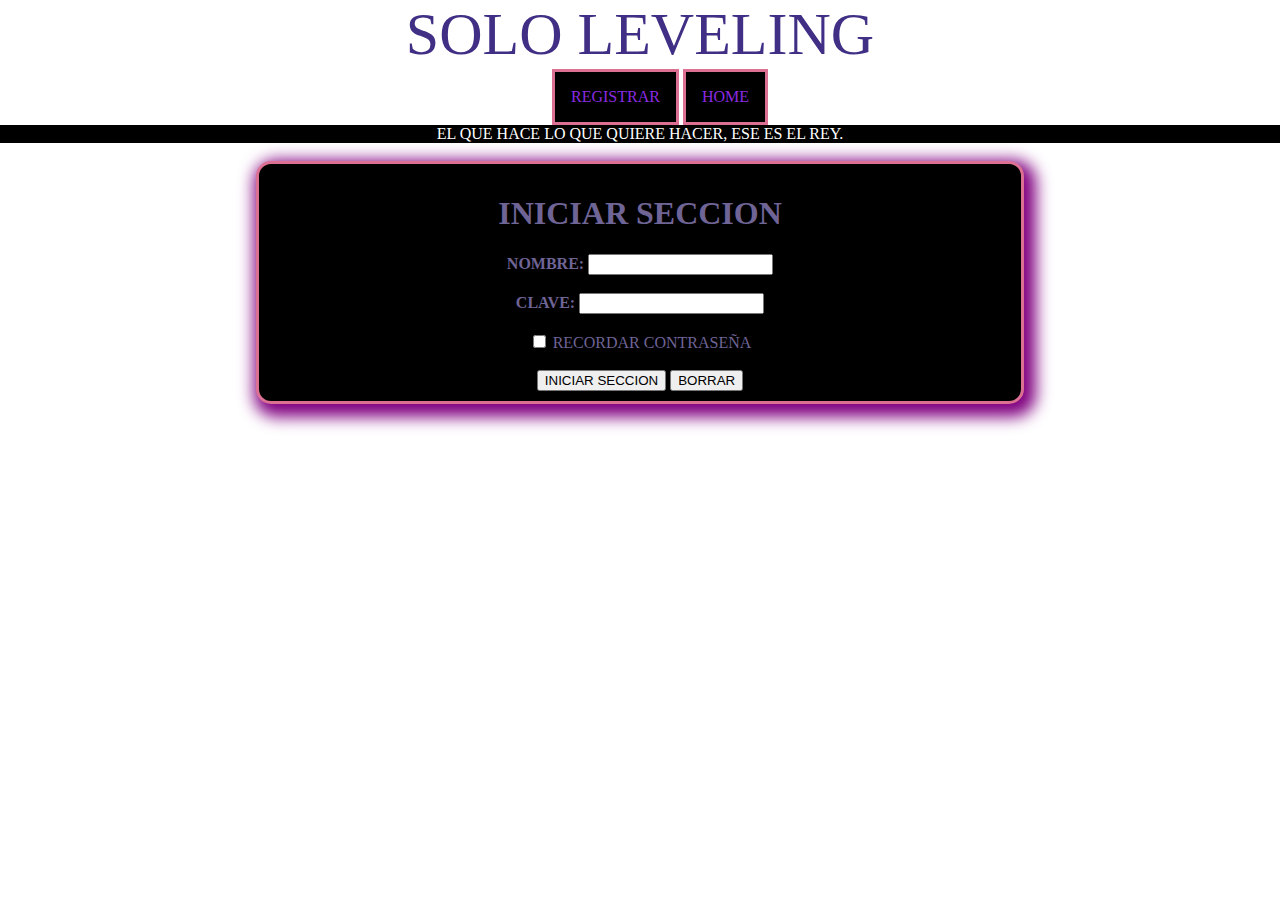
<file: clientes.html>
<!DOCTYPE html>
<html lang="en">
<head>
    <meta charset="UTF-8">
    <meta http-equiv="X-UA-Compatible" content="IE=edge">
    <meta name="viewport" content="width=device-width, initial-scale=1.0">
    <link rel="stylesheet" href="./estilos.css">
    <title>Clientes</title>
</head>
<body>
    <header class="Emcabezado">
        <div id="titulo">SOLO LEVELING</div>
    <nav style="color: rgb(111, 100, 150);;">
            <ul style="text-align: center;">
                <li class="Opciones"><a href="./Register.html">REGISTRAR</a></li>
                <li class="Opciones"><a href="./Solo Leveling.html">HOME</a></li>
            </ul>
        </nav>
    </header>
    <main>
        <div style="background-color: black; color:white; text-align:center;">
            <span>EL QUE HACE LO QUE QUIERE HACER, ESE ES EL REY.</span>
       </div>
          <br>
         <form action="" method="get" name="Registro">
            <h1 style="text-align:center;">INICIAR SECCION</h1>
            <label for=""><strong>NOMBRE:</strong></label>
            <input type="text" required>
            <br><br>
            <label for=""><strong>CLAVE:</strong></label>
            <input type="password" required>
            <br><br>
            <input type="checkbox" name="Guardar" id=""> <label for="">RECORDAR CONTRASEÑA</label>
            <br><br>
            <input type="submit" value="INICIAR SECCION">
            <input type="reset" value="BORRAR">
         </form>
         <br><br><br><br><br><br><br><br><br><br><br><br><br><br><br>
    </main>
  
</body>
</html>
</file>
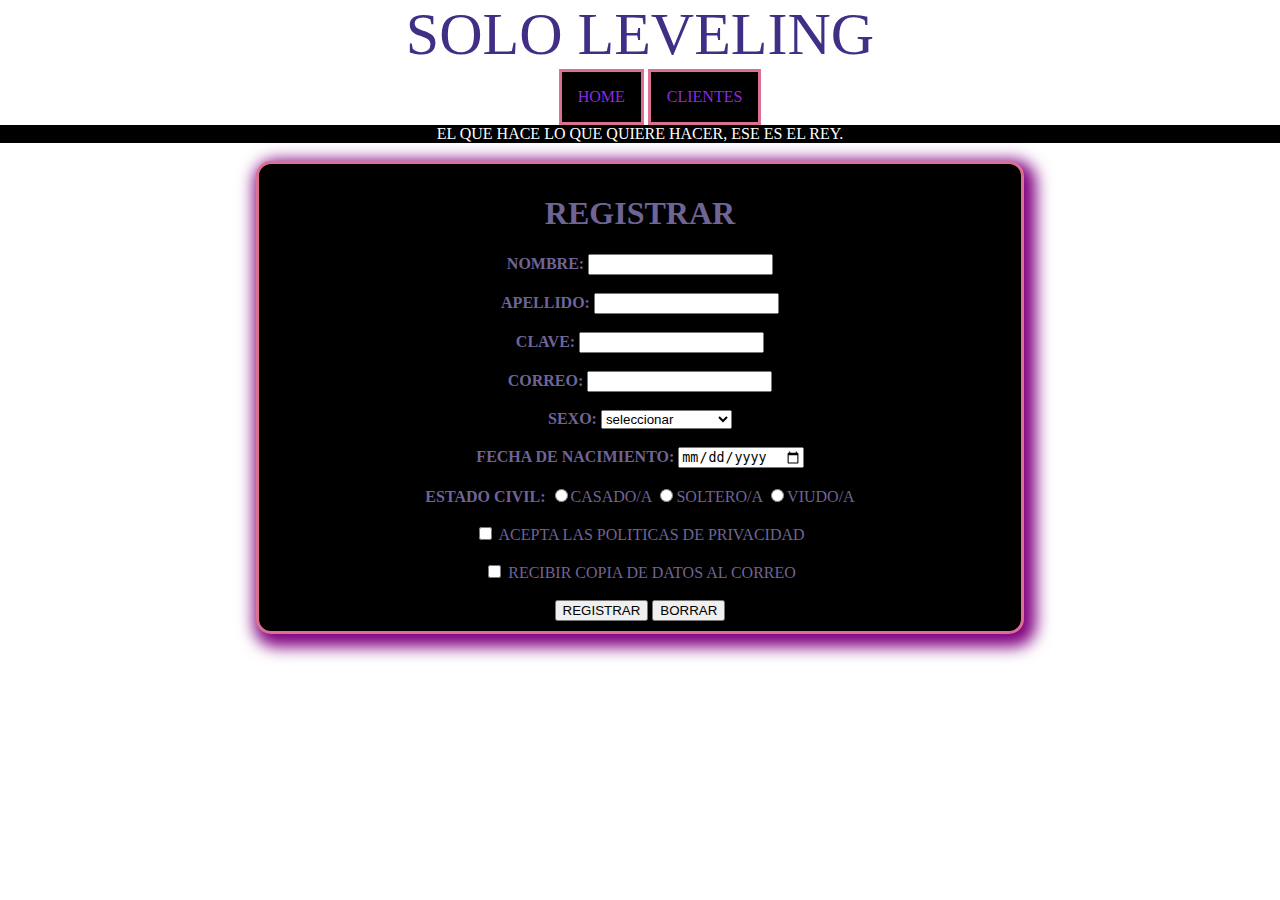
<file: Register.html>
<!DOCTYPE html>
<html lang="en">
<head>
    <meta charset="UTF-8">
    <meta http-equiv="X-UA-Compatible" content="IE=edge">
    <meta name="viewport" content="width=device-width, initial-scale=1.0">
    <link rel="stylesheet" href="./estilos.css">
    <title>register</title>
</head>
<body>
    <header class="Emcabezado">
        <div id="titulo">SOLO LEVELING</div>
    <nav style="color: rgb(111, 100, 150);;">
            <ul style="text-align: center;">
                <li class="Opciones"><a href="./Solo Leveling.html">HOME</a></li>
                <li class="Opciones"><a href="./clientes.html">CLIENTES</a></li>
            </ul>
        </nav>
    </header>
    <main>
        <div style="background-color: black; color:white; text-align:center;">
            <span>EL QUE HACE LO QUE QUIERE HACER, ESE ES EL REY.</span>
       </div>
          <br>
         <form action="" method="get" name="Registro">
            <h1 style="text-align:center;">REGISTRAR</h1>
            <label for=""><strong>NOMBRE:</strong></label>
            <input type="text" name="NOMBRE" required>
            <br><br>
            <label for=""><STrong>APELLIDO:</STrong></label>
            <input type="text" name="APELLIDO" maxlength="10">
            <br><br>
            <label for=""><strong>CLAVE:</strong></label>
            <input type="password" name="CLAVE" required>
            <br><br>
            <label for=""><strong>CORREO:</strong></label>
            <input type="email" name="CORREO" required>
            <br><br>
            <label for=""><strong>SEXO:</strong></label>
            <select name="SEXO" id="">
                <option value="">seleccionar</option>
                <option value="1">Hombre</option>
                <option value="2">Mujer</option>
                <option value="3">Indefinido</option>
                <option value="4">Prefiero no decirlo</option>
            </select>
            <br><br>
            <label for=""><strong>FECHA DE NACIMIENTO:</strong></label>
            <input type="date" name="brithday">
            <br><br>
            <label for=""><strong>ESTADO CIVIL:</strong></label>
            <input type="radio" name="ESTADO CIVIL">CASADO/A
            <input type="radio" name="ESTADO CIVIL">SOLTERO/A
            <input type="radio" name="ESTADO CIVIL">VIUDO/A
            <br><br>
            <input type="checkbox" name="aceptar"> <label for="">ACEPTA LAS POLITICAS DE PRIVACIDAD</label> 
            <br><br>
            <input type="checkbox" name="copia de datos" id=""> <label for="">RECIBIR COPIA DE DATOS AL CORREO</label>
            <br><br>
            <input type="submit" value="REGISTRAR">
            <input type="reset" value="BORRAR">

         </form>
         <br><br>
    </main>
</body>
</html>
</file>
<file: estilos.css>
/*Estilos globales*/
body{
    margin: 0;
}
/*HEADER*/
.Emcabezado{
    background-image: url("https://static.vecteezy.com/system/resources/previews/001/814/499/non_2x/light-purple-pattern-with-lines-triangles-vector.jpg");
    position: ;
    top: 0;
    z-index: 1000;
}
#titulo{
    text-align: center;color: rgb(64, 47, 133);
    text-shadow: 20px;
    font-size: 60px;
    margin: 0;
}
ul{
    margin: 0;
}
a{
    text-decoration: none;
    color: blueviolet;
}
.Opciones{
    background-color: black;
    display: inline-block;
    padding: 16px;
    border:solid palevioletred 
}
/*MAIN*/
main{
    background: url("https://i0.wp.com/www.hanamidango.com/wp-content/uploads/2021/06/SOLO-LEVELING-13-Hanami-Dango-e1623430483483.png?fit=1593%2C1027&ssl=1")no-repeat;
    background-size: cover;
}
#banner{
    height: 500px;
    background-image: url("https://as01.epimg.net/meristation/imagenes/2022/07/04/noticias/1656945163_769867_1656945885_noticia_normal.jpg");
    background-repeat: no-repeat;
    background-size: cover;
    margin: 0%;
}
h3{
    background-color: black;
    color:  rgb(111, 100, 150);
    padding: 7px;
}
#Trama{
    background-color: black; height: 20%;
    color:  rgb(111, 100, 150);
    font-size: 20px;
    text-align: justify;
    padding:0 6px;
}
.imagen1{
    background-size: contain;
    height: 400px;
}
.articulo{
    background-color: black;
}   
.noticia{
    color:rgb(111, 100, 150);
    padding: 0 10px;
}
/*footer*/
footer{
    background-image: url("./img/pngtree-galaxy-blue-and-purple-background-image_447543.jpg");  
    background-repeat: no-repeat;
    background-size: cover;
    padding: 2px;
    display: grid;
    grid-template-areas: "co1 co2 co3";
    grid-template-columns: 1fr 1fr 1fr;
}
.co1{
    grid-area: co1;
    margin: 0;
    border-right: solid 3px black;
}
.co2{
    grid-area: co2;
    margin: 0;
    border-right: solid 3px black;
}
.co3{
    grid-area: co3;
    margin: 0;
}
h2{
    text-align: center;
    color: rgb(0, 0, 0);
    font-weight: 900;
}
p{
    text-align: center;
    color: rgb(0, 0, 0);
    font-weight: 700;
}
/*clientes*/
form{
    text-align: center;
    padding: 10px;
    border:solid palevioletred 3px; 
    border-radius: 15px;
    margin:0 20%;
    background-color: black;
    color:rgb(111, 100, 150);
    box-shadow: 5px 6px 16px 7px purple;

}
</file>
